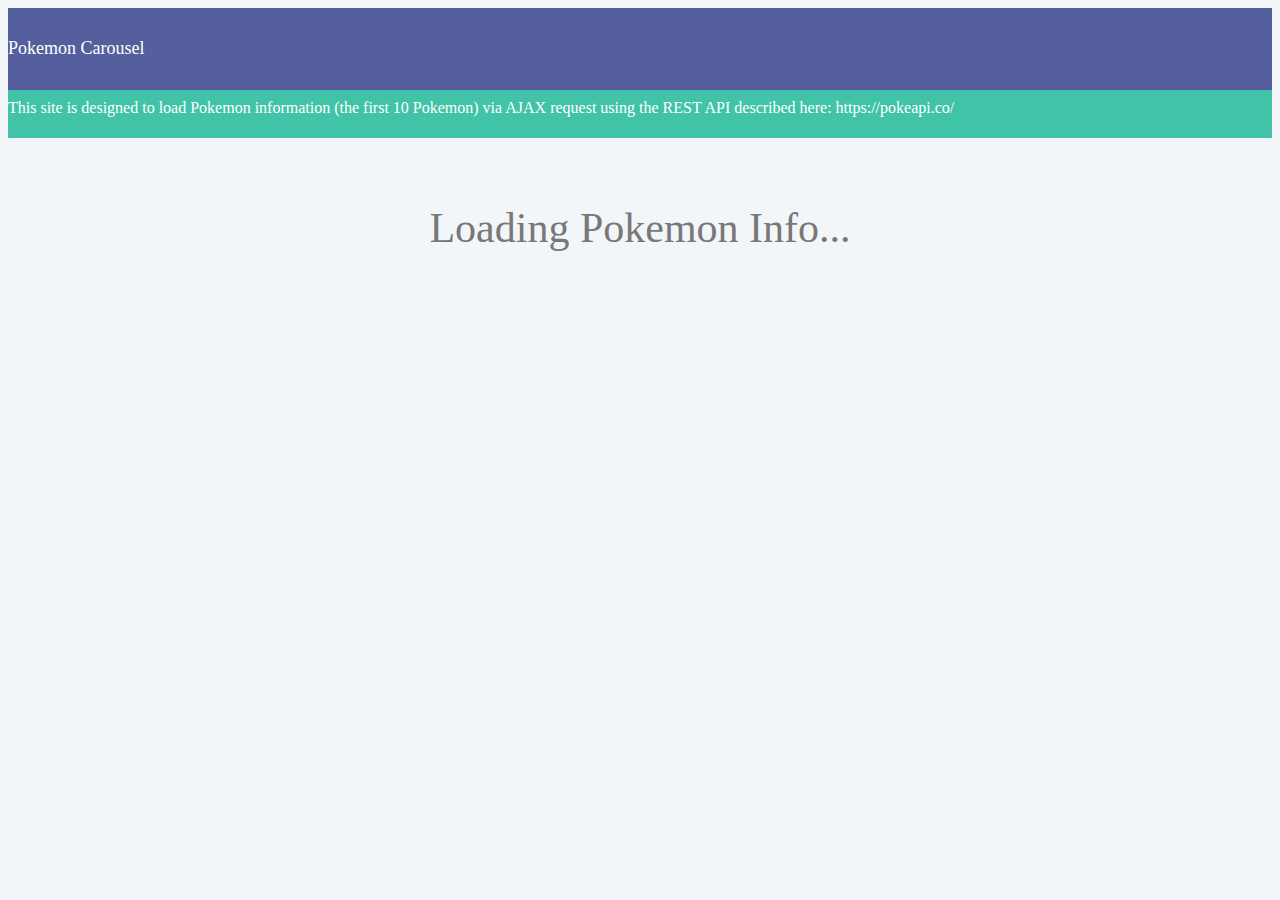
<file: pokemon_turntable.html>
<!DOCTYPE html>
<html lang="en">
<head>
    <title>Pokemon Turntable</title>
    <link href="https://bootswatch.com/yeti/bootstrap.min.css" rel="stylesheet"/>
    <link href="pokemon_turntable.css" rel="stylesheet"/>
    <script src="https://ajax.googleapis.com/ajax/libs/jquery/3.1.1/jquery.min.js"></script>
    <script src="pokemon_turntable.js"></script>
</head>
<body>
<div class="container-fluid">
    <div class="row header">
        <div class="col-md-12">
            Pokemon Carousel
        </div>
    </div>
    <div class="row sub-header">
        <div class="col-md-12">
            This site is designed to load Pokemon information (the first 10 Pokemon) via AJAX request using the REST API described here: https://pokeapi.co/
        </div>
    </div>
</div>

<div id="status"><span>Loading Pokemon Info...</span></div>

<div id="carousel" class="hidden">
    <img src="back.png" />
    <div id="spinner">
        <div class="frame" >
            <div class="container-fluid">
                <div class="row">
                    <div class="col-xs-12">
                        <h1 class="pm-name"></h1>
                    </div>
                </div>
                <div class="row">
                    <div class="col-xs-3">
                        <img class="carousel-img" alt="" />
                    </div>
                    <div class="col-xs-9">
                        <ul>
                            <li class="pm-weight"></li>
                            <li class="pm-height"></li>
                            <li class="pm-species"></li>
                            <li class="pm-abilities">Abilities:<ul></ul></li>
                        </ul>
                    </div>
                </div>
            </div>
        </div>
        <div class="frame faded">
            <div class="container-fluid">
                <div class="row">
                    <div class="col-xs-12">
                        <h1 class="pm-name"></h1>
                    </div>
                </div>
                <div class="row">
                    <div class="col-xs-3">
                        <img class="carousel-img" alt="" />
                    </div>
                    <div class="col-xs-9">
                        <ul>
                            <li class="pm-weight"></li>
                            <li class="pm-height"></li>
                            <li class="pm-species"></li>
                            <li class="pm-abilities">Abilities:<ul></ul></li>
                        </ul>
                    </div>
                </div>
            </div>
        </div>
        <div class="frame faded">
            <div class="container-fluid">
                <div class="row">
                    <div class="col-xs-12">
                        <h1 class="pm-name"></h1>
                    </div>
                </div>
                <div class="row">
                    <div class="col-xs-3">
                        <img class="carousel-img" alt="" />
                    </div>
                    <div class="col-xs-9">
                        <ul>
                            <li class="pm-weight"></li>
                            <li class="pm-height"></li>
                            <li class="pm-species"></li>
                            <li class="pm-abilities">Abilities:<ul></ul></li>
                        </ul>
                    </div>
                </div>
            </div>
        </div>
        <div class="frame faded">
            <div class="container-fluid">
                <div class="row">
                    <div class="col-xs-12">
                        <h1 class="pm-name"></h1>
                    </div>
                </div>
                <div class="row">
                    <div class="col-xs-3">
                        <img class="carousel-img" alt="" />
                    </div>
                    <div class="col-xs-9">
                        <ul>
                            <li class="pm-weight"></li>
                            <li class="pm-height"></li>
                            <li class="pm-species"></li>
                            <li class="pm-abilities">Abilities:<ul></ul></li>
                        </ul>
                    </div>
                </div>
            </div>
        </div>
        <div class="frame faded">
            <div class="container-fluid">
                <div class="row">
                    <div class="col-xs-12">
                        <h1 class="pm-name"></h1>
                    </div>
                </div>
                <div class="row">
                    <div class="col-xs-3">
                        <img class="carousel-img" alt="" />
                    </div>
                    <div class="col-xs-9">
                        <ul>
                            <li class="pm-weight"></li>
                            <li class="pm-height"></li>
                            <li class="pm-species"></li>
                            <li class="pm-abilities">Abilities:<ul></ul></li>
                        </ul>
                    </div>
                </div>
            </div>
        </div>
        <div class="frame faded">
            <div class="container-fluid">
                <div class="row">
                    <div class="col-xs-12">
                        <h1 class="pm-name"></h1>
                    </div>
                </div>
                <div class="row">
                    <div class="col-xs-3">
                        <img class="carousel-img" alt="" />
                    </div>
                    <div class="col-xs-9">
                        <ul>
                            <li class="pm-weight"></li>
                            <li class="pm-height"></li>
                            <li class="pm-species"></li>
                            <li class="pm-abilities">Abilities:<ul></ul></li>
                        </ul>
                    </div>
                </div>
            </div>
        </div>
        <div class="frame faded">
            <div class="container-fluid">
                <div class="row">
                    <div class="col-xs-12">
                        <h1 class="pm-name"></h1>
                    </div>
                </div>
                <div class="row">
                    <div class="col-xs-3">
                        <img class="carousel-img" alt="" />
                    </div>
                    <div class="col-xs-9">
                        <ul>
                            <li class="pm-weight"></li>
                            <li class="pm-height"></li>
                            <li class="pm-species"></li>
                            <li class="pm-abilities">Abilities:<ul></ul></li>
                        </ul>
                    </div>
                </div>
            </div>
        </div>
        <div class="frame faded">
            <div class="container-fluid">
                <div class="row">
                    <div class="col-xs-12">
                        <h1 class="pm-name"></h1>
                    </div>
                </div>
                <div class="row">
                    <div class="col-xs-3">
                        <img class="carousel-img" alt="" />
                    </div>
                    <div class="col-xs-9">
                        <ul>
                            <li class="pm-weight"></li>
                            <li class="pm-height"></li>
                            <li class="pm-species"></li>
                            <li class="pm-abilities">Abilities:<ul></ul></li>
                        </ul>
                    </div>
                </div>
            </div>
        </div>
        <div class="frame faded">
            <div class="container-fluid">
                <div class="row">
                    <div class="col-xs-12">
                        <h1 class="pm-name"></h1>
                    </div>
                </div>
                <div class="row">
                    <div class="col-xs-3">
                        <img class="carousel-img" alt="" />
                    </div>
                    <div class="col-xs-9">
                        <ul>
                            <li class="pm-weight"></li>
                            <li class="pm-height"></li>
                            <li class="pm-species"></li>
                            <li class="pm-abilities">Abilities:<ul></ul></li>
                        </ul>
                    </div>
                </div>
            </div>
        </div>
        <div class="frame faded">
            <div class="container-fluid">
                <div class="row">
                    <div class="col-xs-12">
                        <h1 class="pm-name"></h1>
                    </div>
                </div>
                <div class="row">
                    <div class="col-xs-3">
                        <img class="carousel-img" alt="" />
                    </div>
                    <div class="col-xs-9">
                        <ul>
                            <li class="pm-weight"></li>
                            <li class="pm-height"></li>
                            <li class="pm-species"></li>
                            <li class="pm-abilities">Abilities:<ul></ul></li>
                        </ul>
                    </div>
                </div>
            </div>
        </div>
    </div>

    <img src="forward.png" />
</div>

</body>
</html>
</file>
<file: pokemon_turntable.css>
body{
    background: rgba(242,246,248,1);
}

.header{
    line-height:1.2em;
    padding:12px 0 12px 0;
    background-color:rgba(85,95,157,1);
    font-size:48px;
    color:white;
}

.header > div:last-child{
    font-size:18px;
}

.sub-header {
    background-color:rgba(65,195,167,1);
    padding:8px 0 8px 0;
    color:white;
    line-height:1.2em;
    min-height:2em;
    font-size: 16px;
}

div#status{
    display:table;
    width:100%;
    color:rgba(120,120,120,1);
    height:140px;
    margin-top:20px;
    text-align:center;
    font-size:42px;
}

div#status > span{
    display:table-cell;
    vertical-align:middle;
}

div#carousel{
    padding-top:30px;
    position:absolute;
    top:160px;
    height:70%;
    width:100%;
    perspective:800px;
    margin-bottom:3rem;
    overflow:hidden;
    z-index:0;
}

div#carousel > img{
    width:50px;
    height:50px;
    position:absolute;
    top:30px;
    z-index:1;
    opacity:0.45;
    cursor:pointer;
    display:none;
}

div#carousel > img:first-child{
    margin-left:5%;
}

div#carousel > img:last-child{
    right:5%;
}

div#carousel > img:hover{
    opacity:0.9;
}

.transit{
    transition:opacity 0.75s;
}

div#spinner{
    position:relative;
    transform-style:preserve-3d;
    width:350px;
    height:auto;
    margin: auto;
    transform-origin:50% 50% -1200px;
    transition:transform 2s;
}

#spinner .frame{
    position:absolute;
    width:100%;
    transform-origin:50% 50% -1200px;
    height:auto;
    padding:8px;
    border-radius:5px;
    border: 1px solid rgba(190,190,190,1);
    display:none;
    background-color:rgba(255,255,255,0.7);
    user-select: none;
    -moz-user-select: none;
    -khtml-user-select: none;
    -webkit-user-select: none;
    -o-user-select: none;
}

.carousel-img{
    display:block;
    margin: 0 auto;
    border:1px solid rgb(160,160,160);
}

.hidden{
    display:none;
}

.faded{
    opacity:0.25 ;
}
.trans{
    opacity:0 ;
}
</file>
